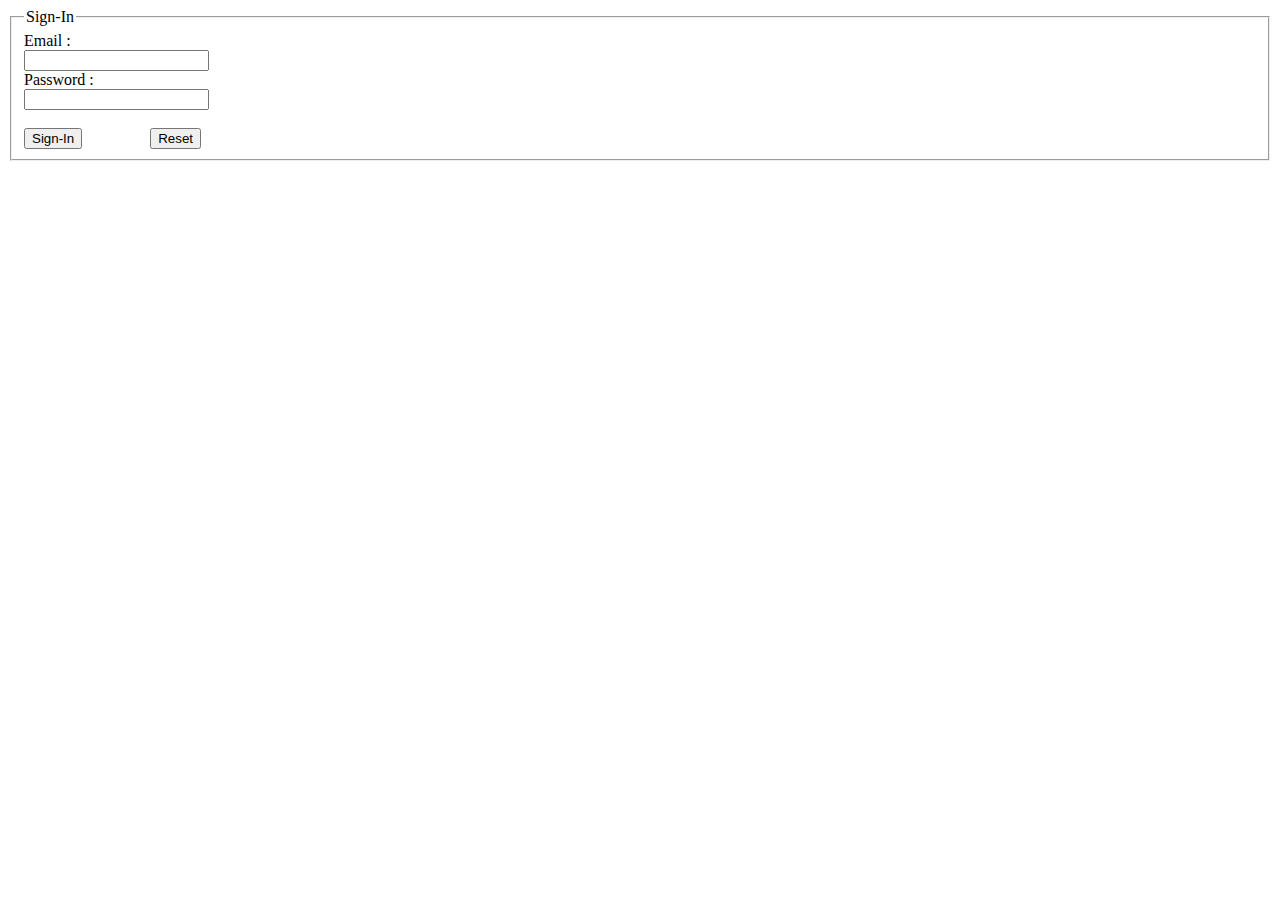
<file: Sign-In/Sign-In.html>
<!DOCTYPE html>
<html lang="en">

<head>
    <meta charset="UTF-8">
    <meta http-equiv="X-UA-Compatible" content="IE=edge">
    <meta name="viewport" content="width=device-width, initial-scale=1.0">
    <title>Document</title>
    <script src="https://ajax.googleapis.com/ajax/libs/jquery/3.6.0/jquery.min.js"></script>
</head>

<body>
    <fieldset>
        <legend>Sign-In</legend>
        <label for="email">Email : </label> <br>
        <input type="email" id="email"> <br>
        <label for="password">Password : </label> <br>
        <input type="password" id="password"><br><br>
        <input type="button" value="Sign-In" id="signin">
        &nbsp;&nbsp;&nbsp;&nbsp;&nbsp;&nbsp;&nbsp;&nbsp;&nbsp;&nbsp;&nbsp;&nbsp;&nbsp;&nbsp;&nbsp;
        <input type="reset" value="Reset">
    </fieldset>
    <script>
        $(document).ready(
            function () {
                $("#signin").click(function () {
                    $.get("http://localhost:3000/Artist", function (data, status) {
                        for (var i = 0; i < data.length; i++) {
                            if ((($("#email").val()) === data[i].Email) && (($("#password").val()) === data[i].Password)) {
                                // location.href =  "sucssesPage.html";
                                // Window.open("sucssesPage.html")
                                document.write("<h1>Hello " + $("#email").val() + " Welcome to Cybage!!</h1>");
                            }
                        }
                    })
                })
            }
        )
    </script>
</body>

</html>
</file>
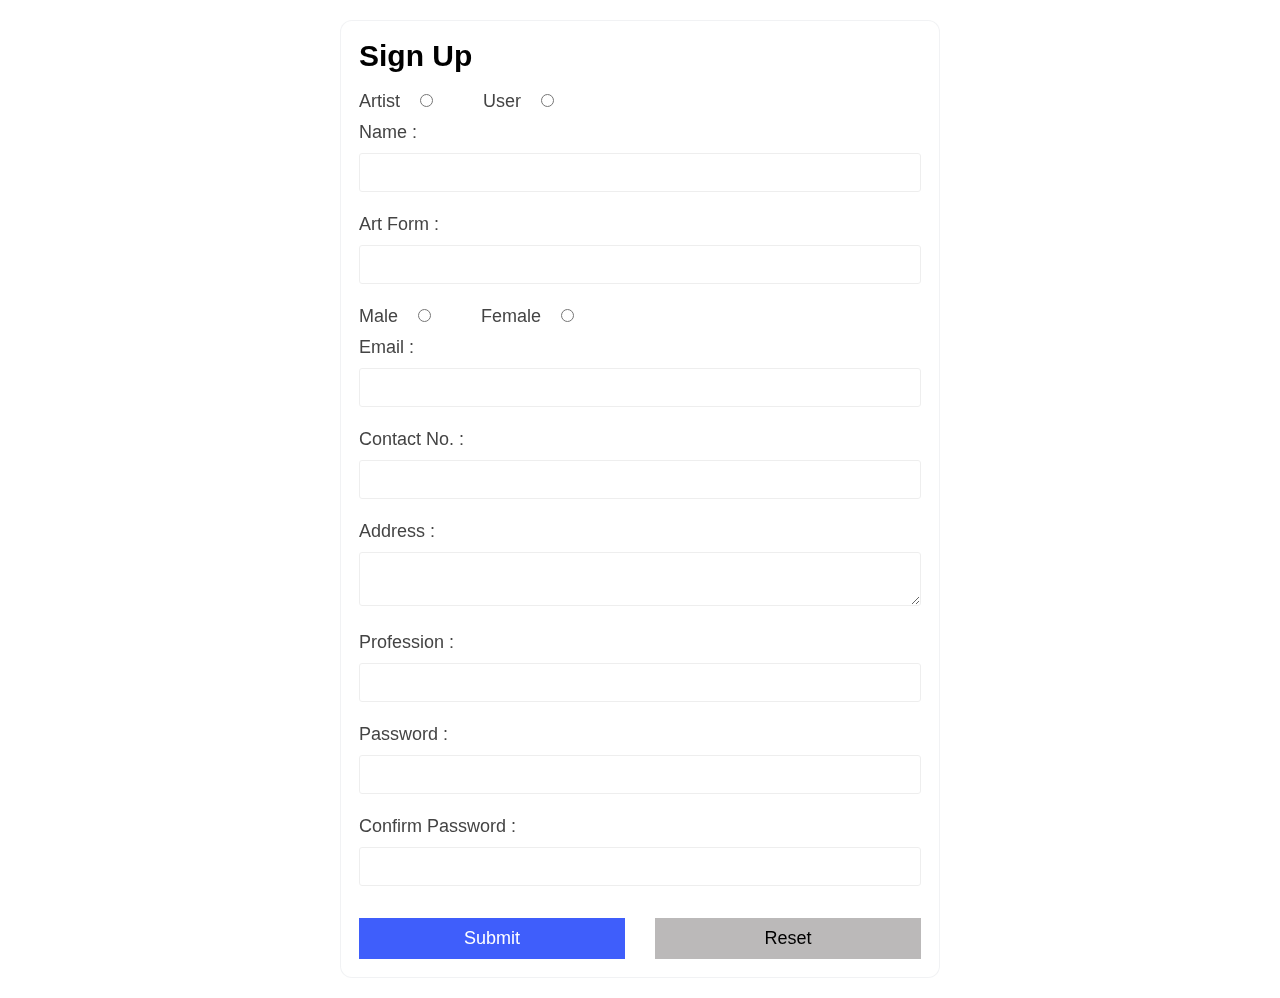
<file: Sign-Up/Sign-Up.html>
<!DOCTYPE html>
<html lang="en">
	<head>
		<meta charset="UTF-8" />
		<meta http-equiv="X-UA-Compatible" content="IE=edge" />
		<meta name="viewport" content="width=device-width, initial-scale=1.0" />
		<title>Sign-Up</title>
		<link rel="stylesheet" href="style.css" />
		<script src="https://ajax.googleapis.com/ajax/libs/jquery/3.6.0/jquery.min.js"></script>
	</head>

	<body>
		<!-- <form action=""> -->
		<fieldset>
			<h2 class="heading">Sign Up</h2>
			<div class="select-from">
				<div class="radio-group">
					<label for="artist">Artist</label>
					<input type="radio" id="artist" name="role" value="Artist" />
				</div>
				<div class="radio-group">
					<label for="user">User</label>
					<input type="radio" id="user" name="role" value="User" />
				</div>
			</div>
			<div class="form-group">
				<label for="name">Name : </label>
				<input type="text" id="name" />
			</div>

			<div class="form-group">
				<label for="name">Art Form : </label>
				<input id="art" list="arts" name="artForm" />
			</div>

			<datalist id="arts">
				<option value="Dance"></option>
				<option value="Singing"></option>
				<option value="Painter"></option>
				<option value="Acting"></option>
			</datalist>

			<div class="select-from">
				<div class="radio-group">
					<label for="artist">Male</label>
					<input type="radio" id="male" name="gender" value="Male" />
				</div>
				<div class="radio-group">
					<label for="user">Female</label>
					<input type="radio" id="female" name="gender" value="Female" />
				</div>
			</div>

			<div class="form-group">
				<label for="email">Email : </label>
				<input type="email" id="email" />
			</div>
			<div class="form-group">
				<label for="tel">Contact No. : </label>
				<input type="tel" id="tel" />
			</div>
			<div class="form-group">
				<label for="adress">Address : </label>
				<textarea id="address" cols="21"></textarea>
			</div>

			<div class="form-group">
				<label for="profession">Profession : </label>
				<input type="text" id="profession" />
			</div>

			<div class="form-group">
				<label for="password">Password : </label>
				<input type="password" id="password" />
			</div>

			<div class="form-group">
				<label for="Cpassword">Confirm Password : </label>
				<input type="password" id="Cpassword" />
			</div>

			<div class="btn-group">
				<button type="submit">Submit</button>
				<button type="reset">Reset</button>
			</div>
		</fieldset>
		<!-- </form> -->

		<script>
			$(document).ready(function () {
				// $('input[name="role"]').click(function () {
				//     var test = $(this).val();
				//     $("#" + test).show();
				// })

				$('#submit').click(function () {
					$.post('http://localhost:3000/Artist', {
						Role: $('input[name="role"]:checked').val(),
						Name: $('#name').val(),
						Art_Form: $('#art').val(),
						Email: $('#email').val(),
						Contact_No: $('#tel').val(),
						Address: $('#address').val(),
						Password: $('#password').val(),
						C_Password: $('#Cpassword').val(),
					});
				});

				// $("#b2").click(function() {
				//     location.href =  "index.html";
				// });
			});
		</script>
	</body>
</html>
</file>
<file: Sign-Up/style.css>
* {
	margin: 0;
	padding: 0;
	box-sizing: border-box;
}

html {
	font-size: 62.5%;
}

body {
	font-family: 'Segoe UI', Tahoma, Geneva, Verdana, sans-serif;
	font-size: 1.6rem;
	padding: 2rem;
	background: url('https://source.unsplash.com/random') no-repeat center
		center/cover;
}

fieldset {
	max-width: 60rem;
	padding: 1.8rem;
	margin: 0 auto;

	/* glasso */
	backdrop-filter: blur(16px) saturate(180%);
	-webkit-backdrop-filter: blur(16px) saturate(180%);
	background-color: rgba(255, 255, 255, 0.75);
	border-radius: 12px;
	border: 1px solid rgba(209, 213, 219, 0.3);
}

.heading {
	margin-bottom: 1.8rem;
	font-size: 3rem;
}

label {
	display: block;
	margin-bottom: 1rem;
	color: #444;
	font-size: 1.8rem;
}

input,
textarea {
	width: 100%;
	padding: 1.1rem;
	margin-bottom: 1.2rem;
	border: 1px solid #eee;
	border-radius: 3px;
}

input:focus {
	outline: none;
}

.select-from {
	display: flex;
	align-items: center;
	gap: 5rem;
}

.radio-group {
	display: flex;
	justify-content: start;
	align-items: center;
	gap: 2rem;
}

.form-group {
	margin-bottom: 1rem;
}

.btn-group {
	display: flex;
	align-items: center;
	gap: 3rem;
}

.btn-group button {
	display: inline-block;
	border: none;
	width: 100%;
	padding: 1rem 0;
	font-size: 1.8rem;
	cursor: pointer;
	margin-top: 1rem;
}

.btn-group button:first-child {
	background-color: #3f5efb;
	color: #fff;
}

.btn-group button:first-child:hover {
	background-color: #2246fa;
}

.btn-group button:last-child {
	background-color: rgb(187, 185, 185);
}

.btn-group button:last-child:hover {
	background-color: rgb(163, 160, 160);
}
</file>
